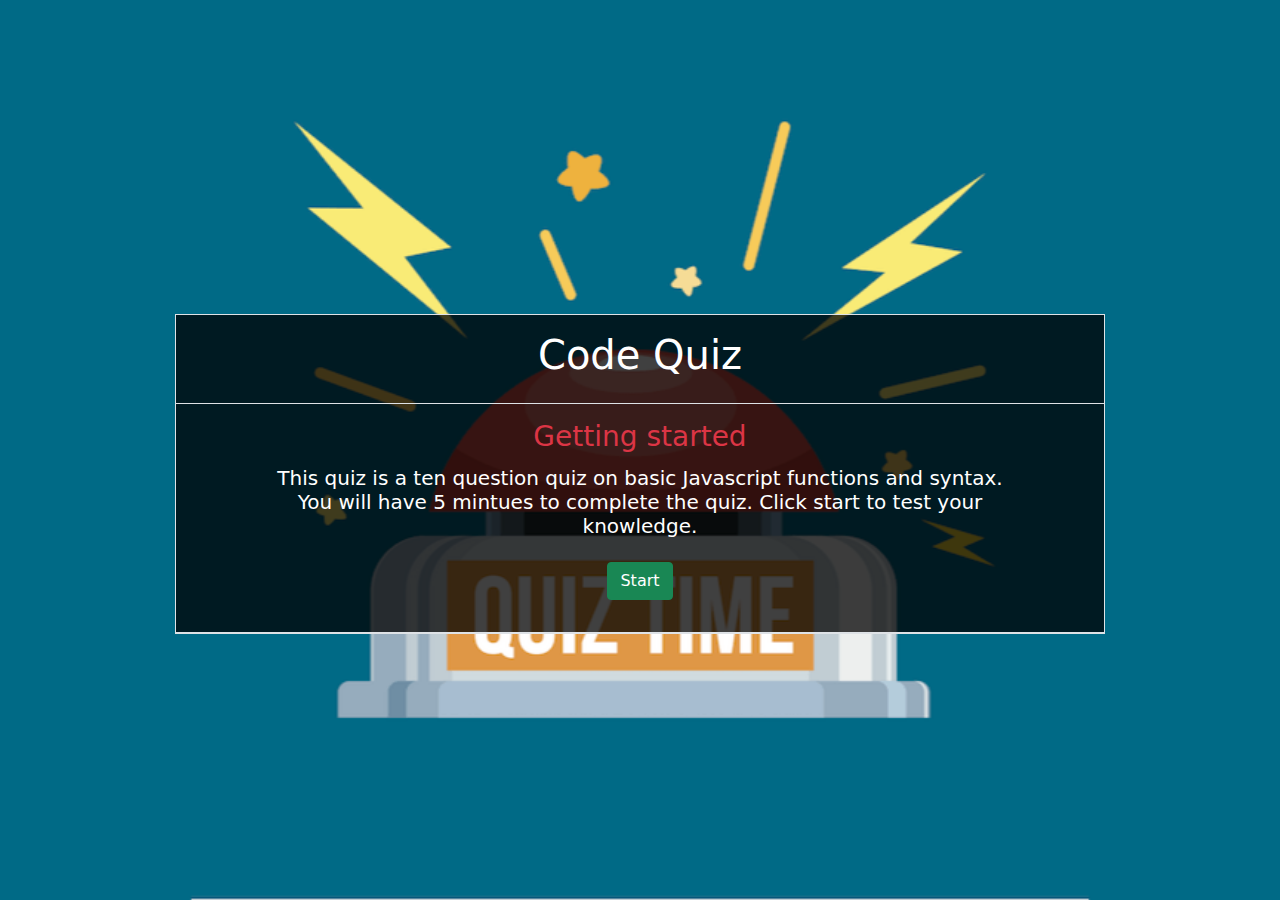
<file: index.html>
<!DOCTYPE html>
<html lang="en">
	<head>
		<meta charset="UTF-8" />
		<meta http-equiv="X-UA-Compatible" content="IE=edge" />
		<meta name="viewport" content="width=device-width, initial-scale=1.0" />
		<title>Code Quiz</title>
		<link href="./css/bootstrap.css" rel="stylesheet" />
		<link href="./css/style.css" rel="stylesheet" />
	</head>
	<body id="bg" class="d-flex align-items-center vh-100">
		<div class="container mt-5">
			<div class="d-flex justify-content-center">
				<div class="col-md-10 col-lg-10">
					<div class="border quiz">
						<div class="question p-3 border-bottom">
							<div class="d-flex flex-row justify-content-center align-items-center">
								<h1 class="text-white">Code Quiz</h1>
							</div>
						</div>
						<div class="question p-3 border-bottom">
							<div
								class="
									d-flex
									flex-column
									align-items-center
									justify-content-center
									question-title
								"
							>
								<h3 class="text-danger">Getting started</h3>
								<h5 class="mt-1 ml-2 col-10 text-center text-white">
									This quiz is a ten question quiz on basic Javascript functions and
									syntax. You will have 5 mintues to complete the quiz. Click start to
									test your knowledge.
								</h5>
								<div class="d-flex flex-row justify-content-end align-items-center p-3">
									<a href="./pages/quiz.html">
										<button
											class="
												btn btn-primary
												border-success
												align-items-center
												btn-success
												fs-4
												start-quiz
											"
											type="button"
										>
											Start<i class="fa fa-angle-right ml-2"></i>
										</button>
									</a>
								</div>
							</div>
						</div>
					</div>
				</div>
			</div>
		</div>
	</body>
</html>
</file>
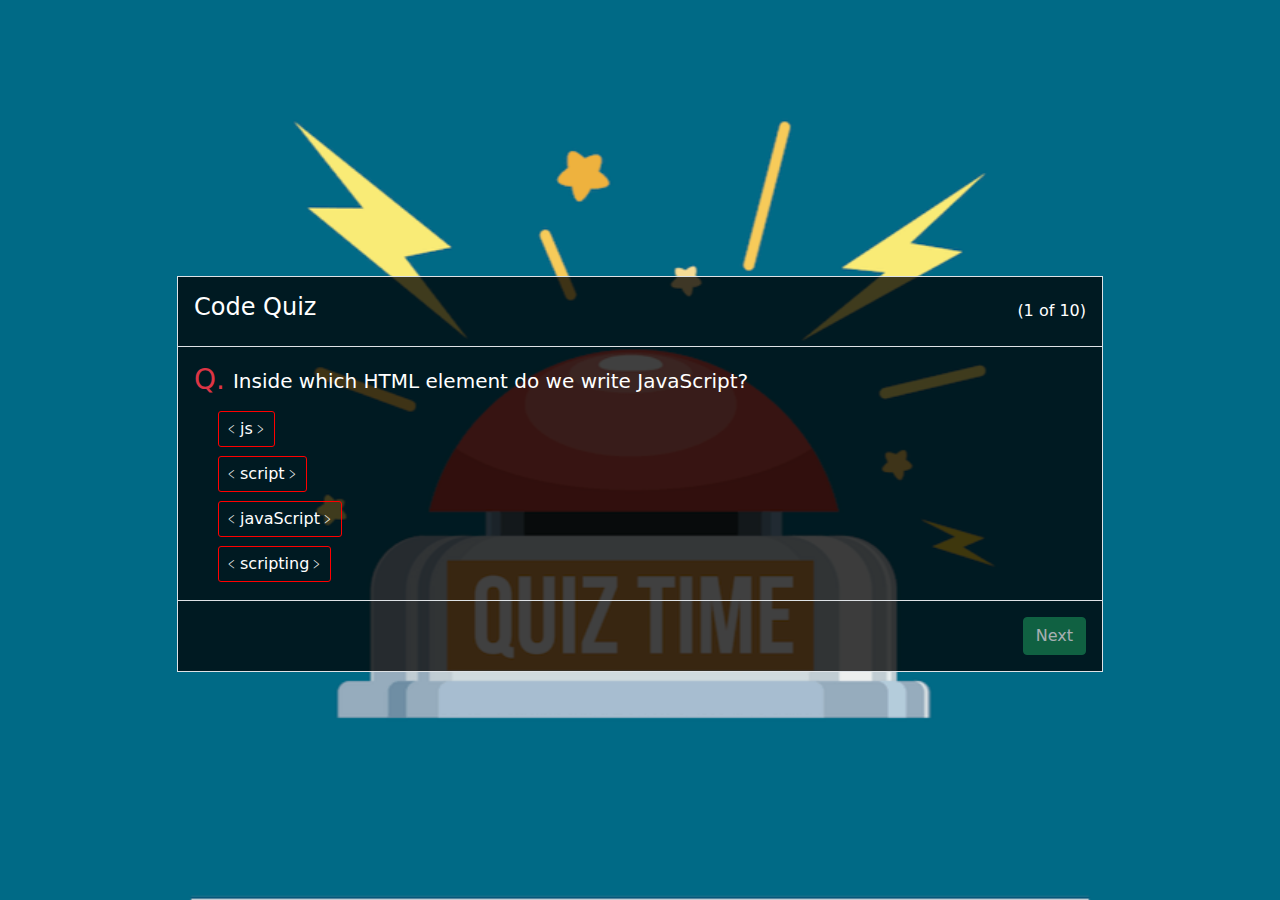
<file: pages/quiz.html>
<!DOCTYPE html>
<html lang="en">
	<head>
		<meta charset="UTF-8" />
		<meta http-equiv="X-UA-Compatible" content="IE=edge" />
		<meta name="viewport" content="width=device-width, initial-scale=1.0" />
		<title>Code Quiz</title>
		<link href="../css/bootstrap.css" rel="stylesheet" />
		<link href="../css/style.css" rel="stylesheet" />
	</head>
	<body id="bg" class="d-flex align-items-center vh-100">
		<div class="container mt-5">
			<div class="d-flex justify-content-center row">
				<div class="col-md-10 col-lg-10">
					<div class="border quiz">
						<div class="question p-3 border-bottom">
							<div
								class="d-flex flex-row justify-content-between align-items-center mcq"
							>
								<h4 class="text-white">Code Quiz</h4>
								<span class="question-num text-white">(1 of 10)</span>
							</div>
						</div>
						<div class="question p-3 border-bottom">
							<div class="d-flex flex-row align-items-center question-title">
								<h3 class="text-danger display-score pe-2">Q.</h3>
								<h5 class="mt-1 ml-2 ask-question text-white">
									Inside which HTML element do we write JavaScript?
								</h5>
							</div>
							<div class="form-check ml-2 button-A">
								<label class="form-check-label radio" for="answerA">
									<input
										class="form-check-input answerA"
										type="radio"
										name="answers"
										id="answerA"
										value="A"
									/>
									<span class="answer1">﹤js﹥</span>
								</label>
							</div>
							<div class="form-check ml-2 button-B">
								<label class="form-check-label radio" for="answerB">
									<input
										class="form-check-input answerB"
										type="radio"
										name="answers"
										id="answerB"
										value="B"
									/>
									<span class="answer2">﹤script﹥</span>
								</label>
							</div>
							<div class="form-check ml-2 button-C">
								<label class="form-check-label radio" for="answerC">
									<input
										class="form-check-input answerC"
										type="radio"
										name="answers"
										id="answerC"
										value="C"
									/>
									<span class="answer3">﹤javaScript﹥</span>
								</label>
							</div>
							<div class="form-check ml-2 button-D">
								<label class="form-check-label radio" for="answerD">
									<input
										class="form-check-input answerD"
										type="radio"
										name="answers"
										id="answerD"
										value="D"
									/>
									<span class="answer4">﹤scripting﹥</span>
								</label>
							</div>
						</div>
						<div
							class="d-flex flex-row justify-content-between align-items-center p-3"
						>
							<div class="countdown text-white"></div>
							<button
								disabled
								class="
									btn btn-primary
									border-success
									align-items-center
									btn-success
									next-question
								"
								type="button"
								value="1"
							>
								Next<i class="fa fa-angle-right ml-2"></i>
							</button>
						</div>
					</div>
				</div>
			</div>
		</div>
	</body>
	<script src="../js/index.js"></script>
</html>
</file>
<file: css/style.css>
body {
	background-color: #eee;
}

label.radio {
	cursor: pointer;
}

label.radio input {
	position: absolute;
	top: 0;
	left: 0;
	visibility: hidden;
	pointer-events: none;
}

label.radio span {
	padding: 5px;
	border: 1px solid red;
	display: inline-block;
	color: white;
	text-align: center;
	border-radius: 3px;
	margin-top: 7px;
}

label.radio input:checked + span {
	border-color: red;
	background-color: red;
}

.btn:focus {
	outline: 0 !important;
	box-shadow: none !important;
}

.btn:active {
	outline: 0 !important;
	box-shadow: none !important;
}

#bg {
	background-image: url(../images/quizBG.png);
	background-size: cover;
	background-position: center;
	background-repeat: no-repeat;
}

.quiz {
	background-color: rgba(0, 0, 0, 0.75);
}
</file>
